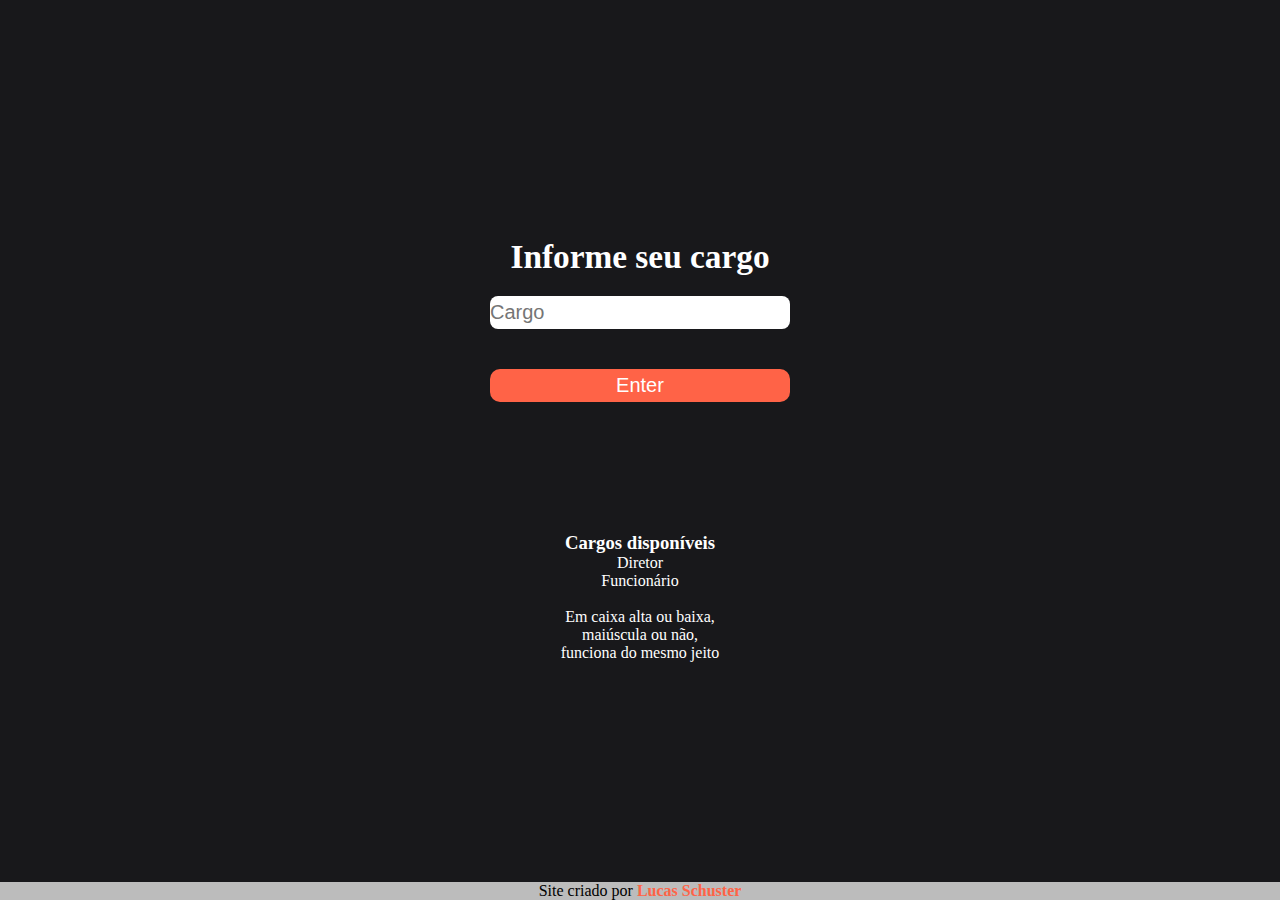
<file: html/index.html>
<!DOCTYPE html>
<html lang="pt-br">
<head>
    <meta charset="UTF-8">
    <meta http-equiv="X-UA-Compatible" content="IE=edge">
    <meta name="viewport" content="width=device-width, initial-scale=1.0">
    <title>Cargos</title>
    <link rel="stylesheet" href="../style/style.css">
</head>
<body>
    
    <section>
        <div>
            <label for="nivel-test"><h1>Informe seu cargo</h1></label>
            <input type="text" name="" id="nivel-test" required placeholder="Cargo">
        </div>
        <div class="button">
            <button id="send" onclick="teste()">Enter</button>
        </div>
        
        <div id="text-div">
            
        </div>
        <div class="cargos">
           <h3>Cargos disponíveis</h3>
            <ul>
                <li>Diretor</li>
                <li>Funcionário</li><br>
                <li>Em caixa alta ou baixa, <br>maiúscula ou não, <br>funciona do mesmo jeito</li>
            </ul>
            
            
        </div>
    </section>
    <footer>
        <p>Site criado por <a href="https://github.com/LukasSchusta" target="_blank">Lucas Schuster</p>
    </footer>
    <script src="../script/script.js"></script>
</body>
</html>
</file>
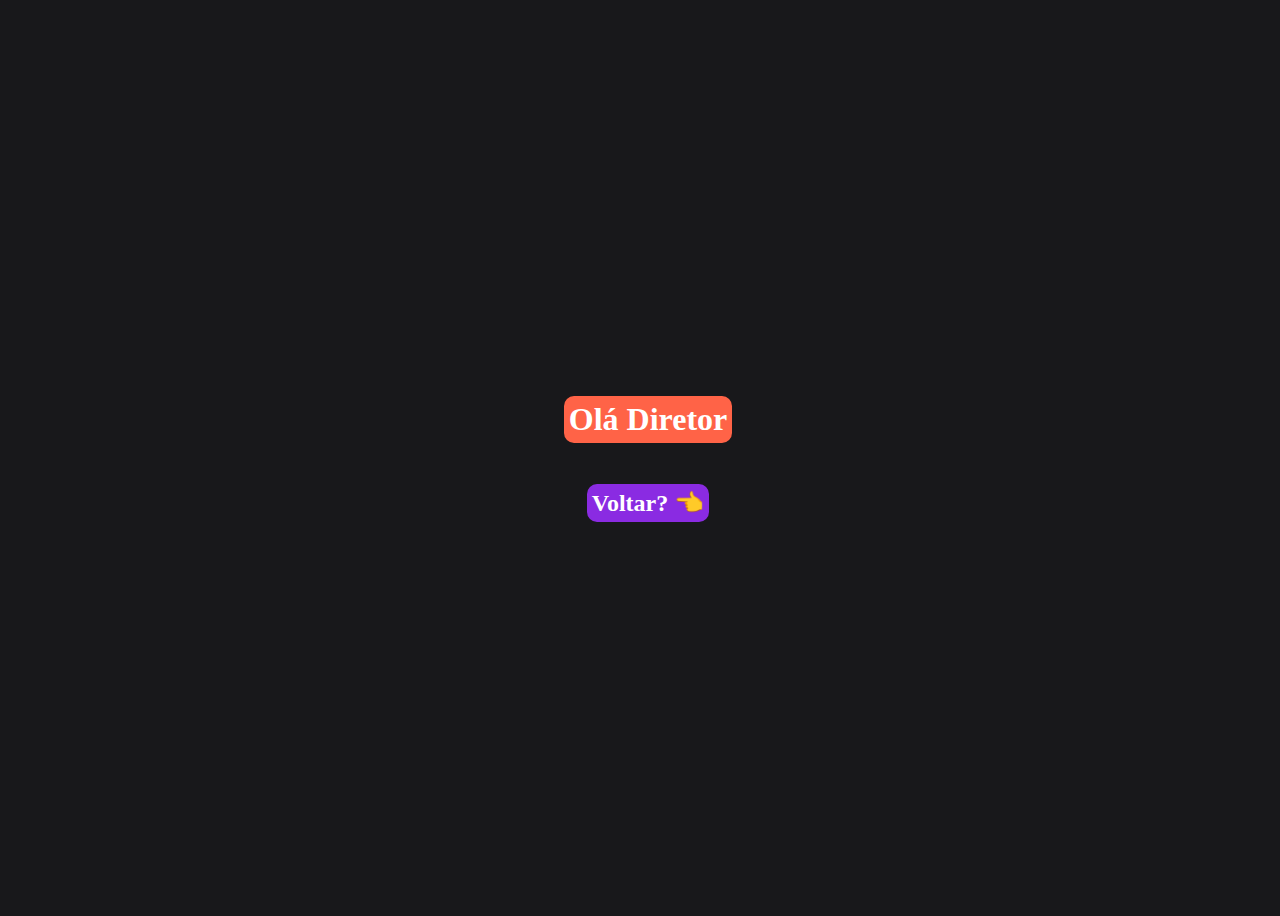
<file: html/diretor.html>
<!DOCTYPE html>
<html lang="pt-br">
<head>
    <meta charset="UTF-8">
    <meta http-equiv="X-UA-Compatible" content="IE=edge">
    <meta name="viewport" content="width=device-width, initial-scale=1.0">
    <title>Diretor</title>
    <link rel="stylesheet" href="../style/styleDiretor.css">
</head>
<body>
    <h1>Olá Diretor</h1>
    <nav><a href="index.html" id="send"><h2>Voltar? 👈</h2></a></nav>
     <!--
        Botei script aq pois tava com preguiça de criar mais 2 apenas para uma função tão boba
    -->
    <script>
        document.addEventListener('keypress', function(e){
        if(e.key === "Enter"){
            const btn = document.querySelector('#send')
            btn.click()
        }
    });
    </script>
</body>
</html>
</file>
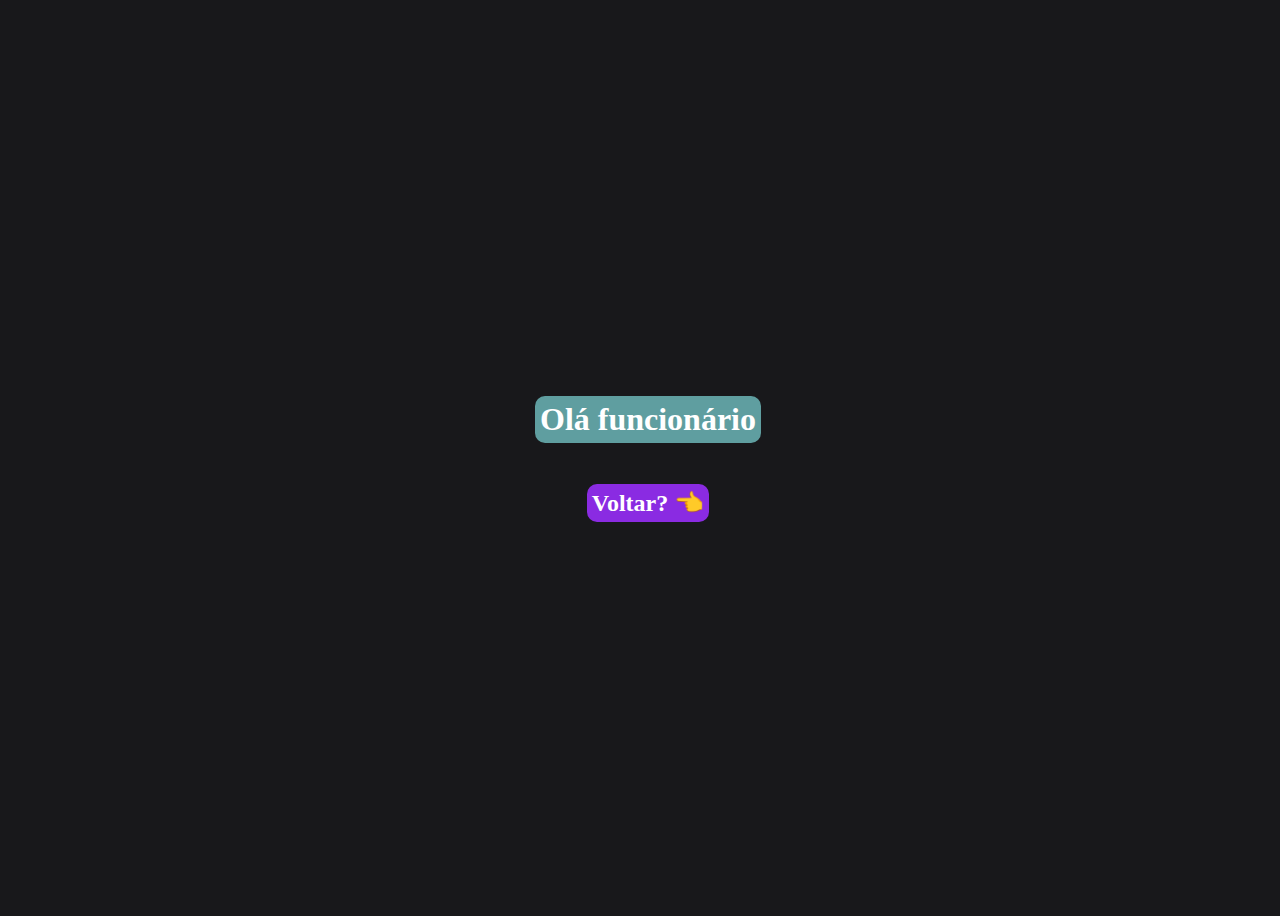
<file: html/funcionario.html>
<!DOCTYPE html>
<html lang="pt-br">
<head>
    <meta charset="UTF-8">
    <meta http-equiv="X-UA-Compatible" content="IE=edge">
    <meta name="viewport" content="width=1, initial-scale=1.0">
    <title>Funcionário</title>
    <link rel="stylesheet" href="../style/styleFuncionario.css">
</head>
<body>
    <h1>Olá funcionário</h1>
    <nav><a href="index.html" id="send"><h2>Voltar? 👈</h2></a></nav>

    <!--
        Botei script aq pois tava com preguiça de criar mais 2 apenas para uma função tão boba
    -->
    <script>
        document.addEventListener('keypress', function(e){
        if(e.key === "Enter"){
            const btn = document.querySelector('#send')
            btn.click()
        }
    });
    </script>
</body>
</html>
</file>
<file: style/style.css>
*{
    padding: 0px;
    margin: 0px;
    border: 0px;
    width: 100%;
    box-sizing: border-box;
}
body{
    color: white;
    background-color: #18181B;
    height: 100vh;
    display: flex;
    justify-content: center;
    align-items: center;
    flex-direction: column;
}

section div{
    width: 300px;
    margin: 0 auto;
    align-items: center;
}

section div h1{
    cursor: pointer;
    margin-bottom: 20px;
    text-align: center;
    font-size: 25pt;
}

section div input{
    border-radius: 8px;
    margin-bottom: 30px;
    width: 300px;
    padding: 5px 0;
    font-size: 15pt;
}


section div.button button{
    color: #fff;
    width: 300px;
    margin-top: 10px;
    padding: 5px 0;
    border-radius: 10px;
    font-size: 15pt;
    background-color: tomato;
    text-align: center;
}

section div.button button:hover{
    background-color: rgb(108, 42, 31);
    color: white;
    cursor: pointer;
}

section div#text-div{
    padding-top: 30px;
    text-align: center;
    font-family: sans-serif;
    font-size: 20pt;
}

section div.cargos{
    text-align: center;
    padding-top: 100px;
}

section div.cargos ul{
    list-style: none;
}

footer{
    background-color: rgb(188, 188, 188);
    position: fixed;
    bottom:0;
    left:0;
}

footer p a{
    text-decoration: none;
    color: tomato;
    font-weight: bold;
}

footer p{
    color: rgb(0, 0, 0);
    text-align: center;
}
</file>
<file: style/styleDiretor.css>
body{
    background-color: #18181B;
    width: 100%;
    height: 100vh;
    display: flex;
    justify-content: center;
    align-items: center;
    flex-direction: column;
}
h1{
    background-color: tomato;
    color: white;
    padding: 5px;
    border-radius: 10px;

}
nav a{
    text-decoration: none;
    color: white;
    
}
nav a h2{
    background-color: blueviolet;
    padding: 5px;
    border-radius: 10px;
}
</file>
<file: style/styleFuncionario.css>
body{
    background-color: #18181B;
    width: 100%;
    height: 100vh;
    display: flex;
    justify-content: center;
    align-items: center;
    flex-direction: column;
}
h1{
    background-color: cadetblue;
    color: white;
    padding: 5px;
    border-radius: 10px;

}
nav a{
    text-decoration: none;
    color: white;
    
}
nav a h2{
    background-color: blueviolet;
    padding: 5px;
    border-radius: 10px;
}
</file>
